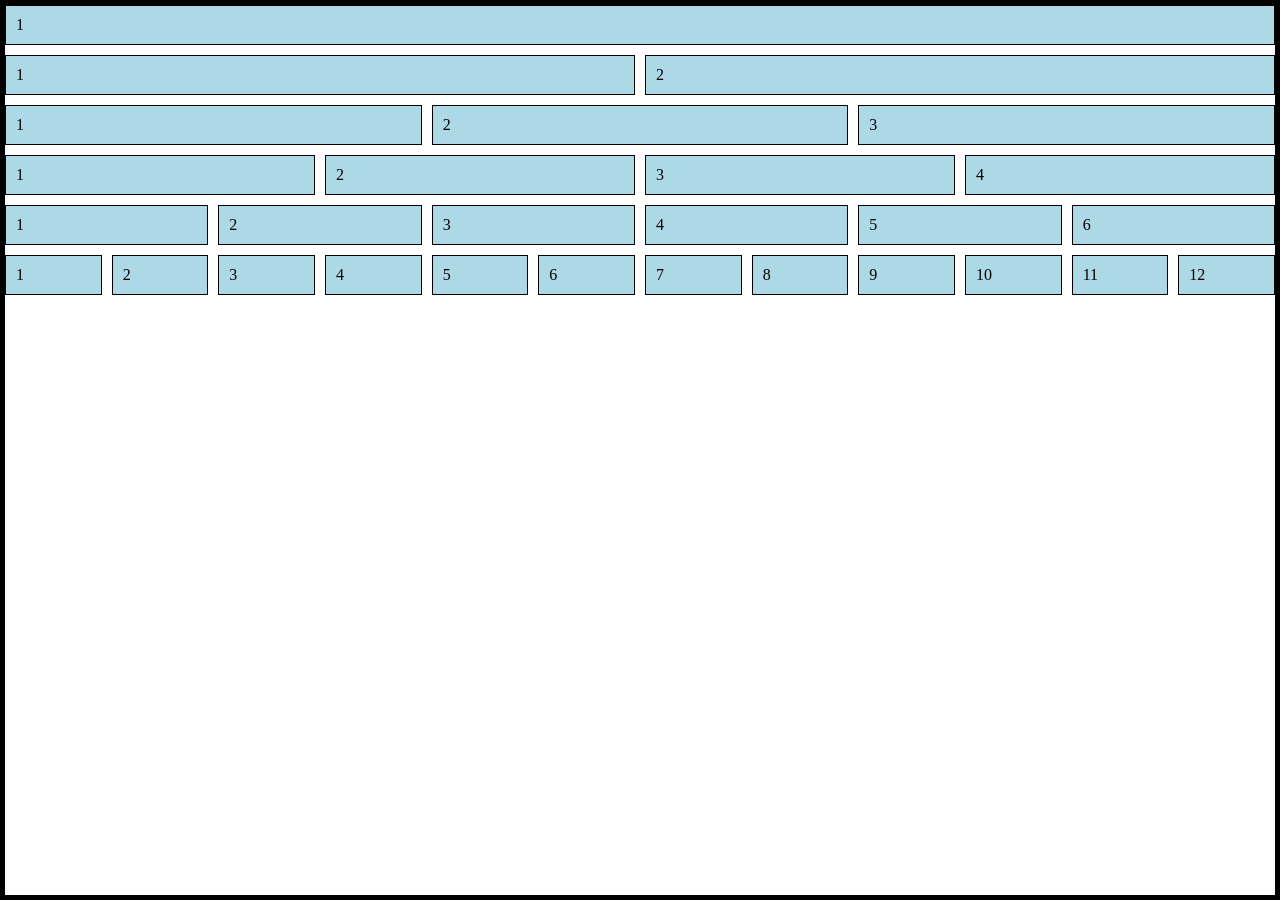
<file: Opdracht-1B/index.html>
<!DOCTYPE html>
<html lang="en">

<head>
  <meta charset="UTF-8">
  <meta name="viewport" content="width=device-width, initial-scale=1.0">
  <link rel="stylesheet" href="style.css">
  <title>Frontend Periode 2</title>
</head>

<body>
  <div class="container">
    <div class="row">
      <div class="col-12">1</div>
    </div>

    <div class="row">
      <div class="col-6">1</div>
      <div class="col-6">2</div>
    </div>

    <div class="row">
      <div class="col-4">1</div>
      <div class="col-4">2</div>
      <div class="col-4">3</div>
    </div>

    <div class="row">
      <div class="col-3">1</div>
      <div class="col-3">2</div>
      <div class="col-3">3</div>
      <div class="col-3">4</div>
    </div>

    <div class="row">
      <div class="col-2">1</div>
      <div class="col-2">2</div>
      <div class="col-2">3</div>
      <div class="col-2">4</div>
      <div class="col-2">5</div>
      <div class="col-2">6</div>
    </div>

    <div class="row">
      <div class="col-1">1</div>
      <div class="col-1">2</div>
      <div class="col-1">3</div>
      <div class="col-1">4</div>
      <div class="col-1">5</div>
      <div class="col-1">6</div>
      <div class="col-1">7</div>
      <div class="col-1">8</div>
      <div class="col-1">9</div>
      <div class="col-1">10</div>
      <div class="col-1">11</div>
      <div class="col-1">12</div>
    </div>
  </div>
</body>

</html>
</file>
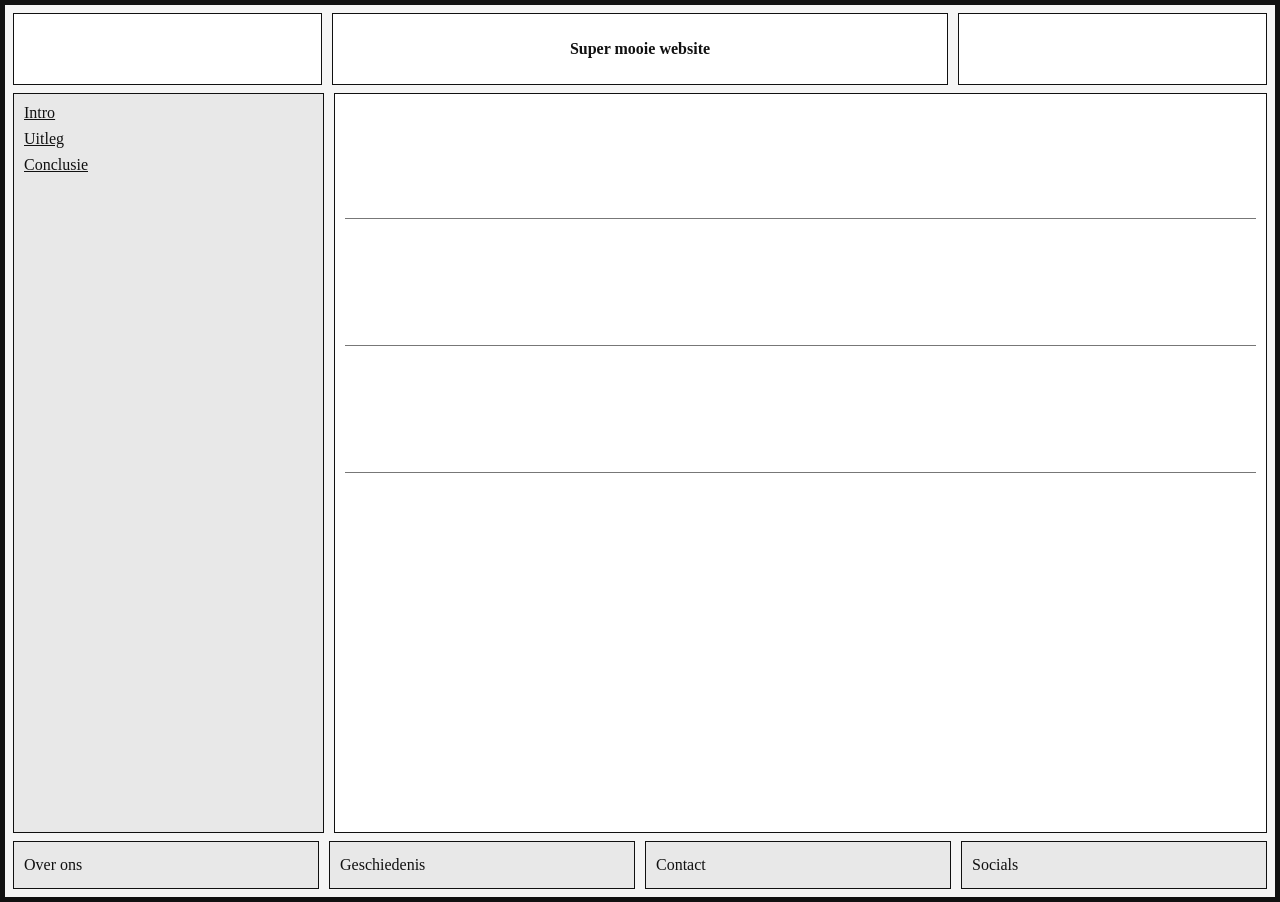
<file: Opdracht-1C/index.html>
<!DOCTYPE html>
<html lang="en">
<head>
    <meta charset="UTF-8">
    <meta name="viewport" content="width=device-width, initial-scale=1.0">
    <link rel="stylesheet" href="style.css">
    <title>Opdracht-1C</title>
</head>
<body>
    <main class="container page">
        <header class="row topbar">
            <div class="col-3 logo-space"></div>
            <div class="col-6 title-space">Super mooie website</div>
            <div class="col-3 extra-space"></div>
        </header>

        <section class="row main-content">
            <aside class="col-3 navigation">
                <a href="#intro">Intro</a>
                <a href="#uitleg">Uitleg</a>
                <a href="#conclusie">Conclusie</a>
            </aside>

            <article class="col-9 content">
                <section id="intro">
                </section>

                <section id="uitleg">
                </section>

                <section id="conclusie">
                </section>
            </article>
        </section>

        <footer class="row footer">
            <div class="col-3">Over ons</div>
            <div class="col-3">Geschiedenis</div>
            <div class="col-3">Contact</div>
            <div class="col-3">Socials</div>
        </footer>
    </main>
</body>
</html>
</file>
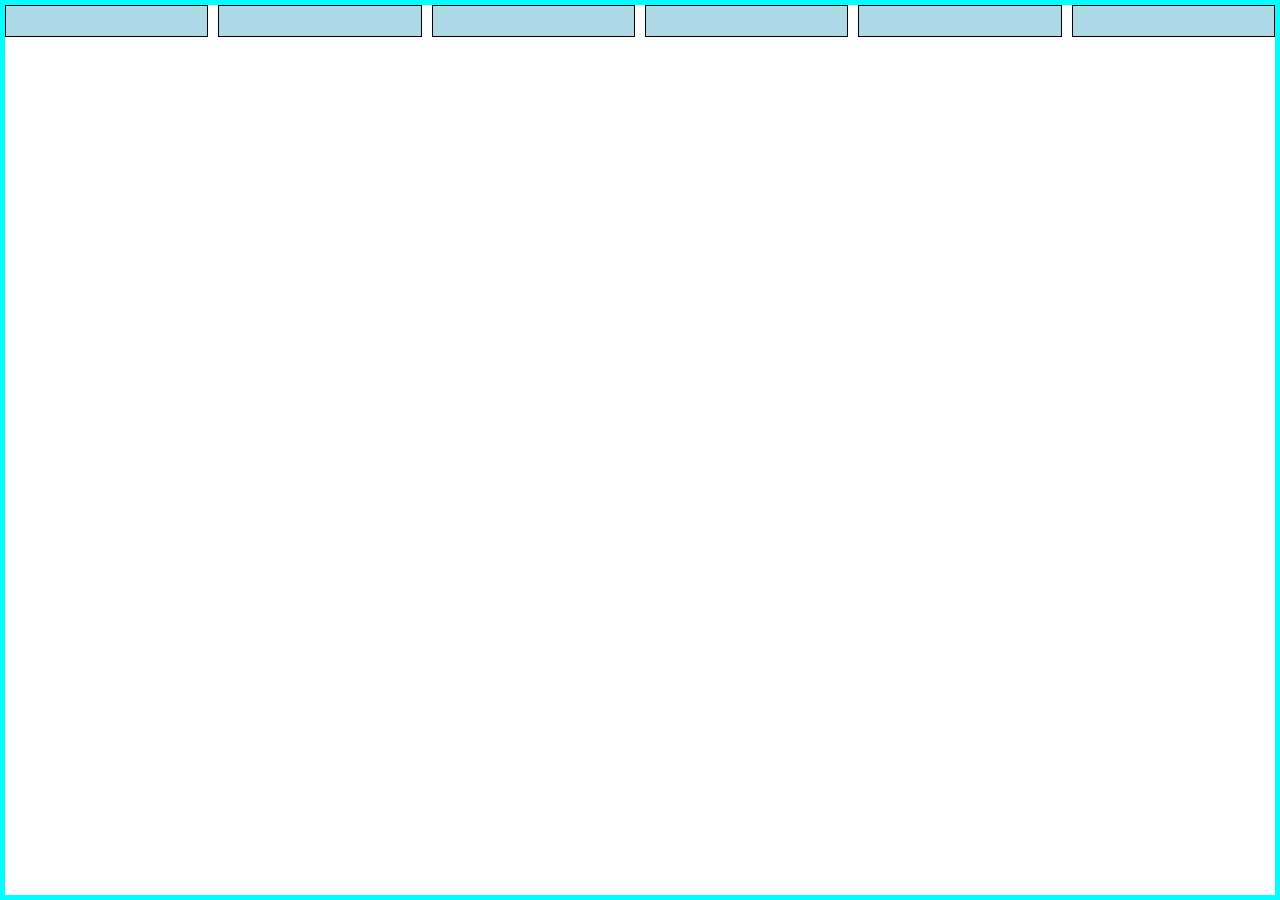
<file: Opdracht-1D/index.html>
<!DOCTYPE html>
<html lang="en">
<head>
    <meta charset="UTF-8">
    <meta name="viewport" content="width=device-width, initial-scale=1.0">
    <link rel="stylesheet" href="style.css">
    <title>Opdracht-1D</title>
</head>
<body>
    <div class="container">
        <div class="row">
            <div class="col-2"></div>
            <div class="col-2"></div>
            <div class="col-2"></div>
            <div class="col-2"></div>
            <div class="col-2"></div>
            <div class="col-2"></div>
        </div>
    </div>
</body>
</html>
</file>
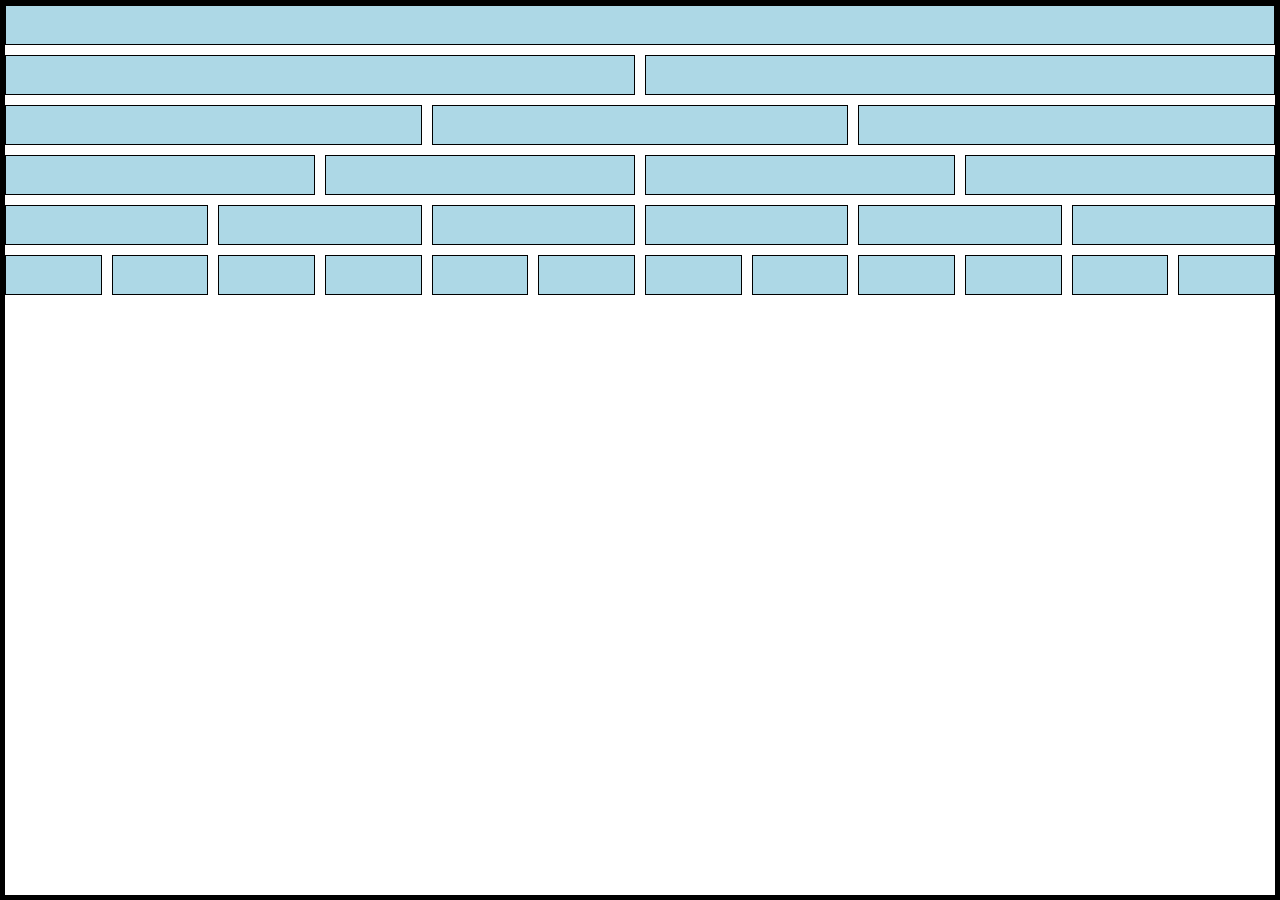
<file: Opdracht-1E/Index.html>
<!DOCTYPE html>
<html lang="en">

<head>
  <meta charset="UTF-8">
  <meta name="viewport" content="width=device-width, initial-scale=1.0">
   <link rel="stylesheet" href="style.css">
  <title>Frontend Periode 2</title>
</head>

<body>
  <div class="container">
    <div class="row">
      <div class="col-12"></div>
    </div>

    <div class="row">
      <div class="col-6"></div>
      <div class="col-6"></div>
    </div>

    <div class="row">
      <div class="col-4"></div>
      <div class="col-4"></div>
      <div class="col-4"></div>
    </div>

    <div class="row">
      <div class="col-3"></div>
      <div class="col-3"></div>
      <div class="col-3"></div>
      <div class="col-3"></div>
    </div>

    <div class="row">
      <div class="col-2"></div>
      <div class="col-2"></div>
      <div class="col-2"></div>
      <div class="col-2"></div>
      <div class="col-2"></div>
      <div class="col-2"></div>
    </div>

    <div class="row">
      <div class="col-1"></div>
      <div class="col-1"></div>
      <div class="col-1"></div>
      <div class="col-1"></div>
      <div class="col-1"></div>
      <div class="col-1"></div>
      <div class="col-1"></div>
      <div class="col-1"></div>
      <div class="col-1"></div>
      <div class="col-1"></div>
      <div class="col-1"></div>
      <div class="col-1"></div>
    </div>
  </div>
</body>

</html>
</file>
<file: Opdracht-1B/style.css>
* {
	margin: 0;
	padding: 0;
	box-sizing: border-box;
}

:root {
	--row-gap: 10px;
	--column-gap: 10px;
	--column-padding: 10px;
}

.container {
	margin: 0 auto;
	width: 100%;
	min-height: 100vh;
	display: flex;
	flex-direction: column;
	gap: var(--row-gap);
	border: 5px solid #000;
}

.row {
	display: flex;
	flex-wrap: nowrap;
	gap: var(--column-gap);
  justify-content: center;
}

[class^="col-"] {
	padding: var(--column-padding);
	display: flex;
	flex-grow: 1;
	flex-shrink: 1;
	align-items: center;
	border: 1px solid #000;
  min-height: 40px;
  background-color: lightblue;
}



.col-1 {
    flex-grow: 0;
    flex-basis: 8.33%;
  }

.col-2 {
    flex-grow: 0;
    flex-basis: 16.66%;
  }

.col-3 {
    flex-grow: 0;
    flex-basis: 25%;
  }

.col-4 {
    flex-grow: 0;
    flex-basis: 33.33%;
  }

.col-5 {
    flex-grow: 0;
    flex-basis: 41.66%;
  }

.col-6 {
    flex-grow: 0;
    flex-basis: 50%;
  }

.col-7 {
    flex-grow: 0;
    flex-basis: 58.33%;
  }

.col-8 {
    flex-grow: 0;
    flex-basis: 66.66%;
  }

.col-9 {
    flex-grow: 0;
    flex-basis: 75%;
  }

.col-10 {
    flex-grow: 0;
    flex-basis: 83.33%;
  }

.col-11 {
    flex-grow: 0;
    flex-basis: 91.66%;
  }

  .col-12 {
    flex-grow: 0;
    flex-basis: 100%;
  }
</file>
<file: Opdracht-1C/style.css>
* {
	margin: 0;
	padding: 0;
	box-sizing: border-box;
}

:root {
	--row-gap: 10px;
	--column-gap: 10px;
	--column-padding: 10px;
}

.container {
	margin: 0 auto;
	width: 100%;
	min-height: 100vh;
	display: flex;
	flex-direction: column;
	gap: var(--row-gap);
	border: 5px solid #111111;
}

.row {
	display: flex;
	flex-wrap: nowrap;
	gap: var(--column-gap);
  justify-content: center;
}

[class^="col-"] {
	padding: var(--column-padding);
	display: flex;
	flex-grow: 1;
	flex-shrink: 1;
	align-items: center;
	border: 1px solid #000;
  min-height: 40px;
  background-color: #ffffff;
}



.col-1 {
    flex-grow: 0;
    flex-basis: 8.33%;
  }

.col-2 {
    flex-grow: 0;
    flex-basis: 16.66%;
  }

.col-3 {
    flex-grow: 0;
    flex-basis: 25%;
  }

.col-4 {
    flex-grow: 0;
    flex-basis: 33.33%;
  }

.col-5 {
    flex-grow: 0;
    flex-basis: 41.66%;
  }

.col-6 {
    flex-grow: 0;
    flex-basis: 50%;
  }

.col-7 {
    flex-grow: 0;
    flex-basis: 58.33%;
  }

.col-8 {
    flex-grow: 0;
    flex-basis: 66.66%;
  }

.col-9 {
    flex-grow: 0;
    flex-basis: 75%;
  }

.col-10 {
    flex-grow: 0;
    flex-basis: 83.33%;
  }

.col-11 {
    flex-grow: 0;
    flex-basis: 91.66%;
  }

  .col-12 {
    flex-grow: 0;
    flex-basis: 100%;
  }

.page {
  gap: 8px;
  padding: 8px;
  background: #f5f5f5;
}

.topbar {
  min-height: 72px;
}

.topbar [class^="col-"] {
  min-height: 58px;
  border-color: #111111;
  background: #ffffff;
}

.title-space {
  justify-content: center;
  font-weight: bold;
  color: #111111;
}

.main-content {
  min-height: calc(100vh - 160px);
  align-items: stretch;
}

.navigation {
  flex-direction: column;
  align-items: flex-start;
  justify-content: flex-start;
  gap: 8px;
  border-color: #111111;
  background: #e8e8e8;
}

.navigation a {
  color: #111111;
}

.content {
  flex-direction: column;
  align-items: stretch;
  gap: 12px;
  border-color: #111111;
  background: #ffffff;
}

.content section {
  min-height: 115px;
  padding: 18px 8px 12px;
  border-bottom: 1px solid #777777;
}

.content h2 {
  margin-bottom: 6px;
  color: #111111;
  font-size: 18px;
}

.content p {
  line-height: 1.35;
  color: #222222;
  font-size: 14px;
}

.footer [class^="col-"] {
  min-height: 48px;
  border-color: #111111;
  background: #e8e8e8;
  color: #111111;
}
</file>
<file: Opdracht-1D/style.css>
* {
    margin: 0;
    padding: 0;
    box-sizing: border-box;
}

:root {
    --row-gap: 10px;
    --column-gap: 10px;
    --column-padding: 10px;
}

.container {
    margin: 0 auto;
    width: 100%;
    min-height: 100vh;
    display: flex;
    flex-direction: column;
    gap: var(--row-gap);
    border: 5px solid #00ffff;
}

.row {
    display: flex;
    flex-direction: row-reverse;
    flex-wrap: nowrap;
    gap: var(--column-gap);
    justify-content: center;
}

[class^="col-"] {
    padding: var(--column-padding);
    display: flex;
    flex-grow: 1;
    flex-shrink: 1;
    align-items: center;
    border: 1px solid #000;
    min-height: 32px;
    background-color: lightblue;
}

.col-1 {
    flex-grow: 0;
    flex-basis: 8.33%;
}

.col-2 {
    flex-grow: 0;
    flex-basis: 16.66%;
}

.col-3 {
    flex-grow: 0;
    flex-basis: 25%;
}

.col-4 {
    flex-grow: 0;
    flex-basis: 33.33%;
}

.col-5 {
    flex-grow: 0;
    flex-basis: 41.66%;
}

.col-6 {
    flex-grow: 0;
    flex-basis: 50%;
}

.col-7 {
    flex-grow: 0;
    flex-basis: 58.33%;
}

.col-8 {
    flex-grow: 0;
    flex-basis: 66.66%;
}

.col-9 {
    flex-grow: 0;
    flex-basis: 75%;
}

.col-10 {
    flex-grow: 0;
    flex-basis: 83.33%;
}

.col-11 {
    flex-grow: 0;
    flex-basis: 91.66%;
}

.col-12 {
    flex-grow: 0;
    flex-basis: 100%;
}
</file>
<file: Opdracht-1E/style.css>
* {
	margin: 0;
	padding: 0;
	box-sizing: border-box;
}

:root {
	--row-gap: 10px;
	--column-gap: 10px;
	--column-padding: 10px;
}

.container {
	margin: 0 auto;
	width: 100%;
	min-height: 100vh;
	display: flex;
	flex-direction: column;
	gap: var(--row-gap);
	border: 5px solid #000;
}

.row {
	display: flex;
	flex-wrap: nowrap;
	gap: var(--column-gap);
  justify-content: center;
}

[class^="col-"] {
	padding: var(--column-padding);
	display: flex;
	flex-grow: 1;
	flex-shrink: 1;
	align-items: center;
	border: 1px solid #000;
  min-height: 40px;
  background-color: lightblue;
}



.col-1 {
    flex-grow: 0;
    flex-basis: 8.33%;
  }

.col-2 {
    flex-grow: 0;
    flex-basis: 16.66%;
  }

.col-3 {
    flex-grow: 0;
    flex-basis: 25%;
  }

.col-4 {
    flex-grow: 0;
    flex-basis: 33.33%;
  }

.col-5 {
    flex-grow: 0;
    flex-basis: 41.66%;
  }

.col-6 {
    flex-grow: 0;
    flex-basis: 50%;
  }

.col-7 {
    flex-grow: 0;
    flex-basis: 58.33%;
  }

.col-8 {
    flex-grow: 0;
    flex-basis: 66.66%;
  }

.col-9 {
    flex-grow: 0;
    flex-basis: 75%;
  }

.col-10 {
    flex-grow: 0;
    flex-basis: 83.33%;
  }

.col-11 {
    flex-grow: 0;
    flex-basis: 91.66%;
  }

  .col-12 {
    flex-grow: 0;
    flex-basis: 100%;
  }

  h1 {
    font-size: 32px;
    padding: 10px 8px 2px;
    background: #fff;
    border: 1px solid #000;
  }

  @media (max-width: 576px) {
    .container {
      border: 5px solid red;
    }

    .row {
      flex-direction: column;
    }

    [class^="col-"] {
      flex-basis: 100%;
      width: 100%;
    }
  }
</file>
